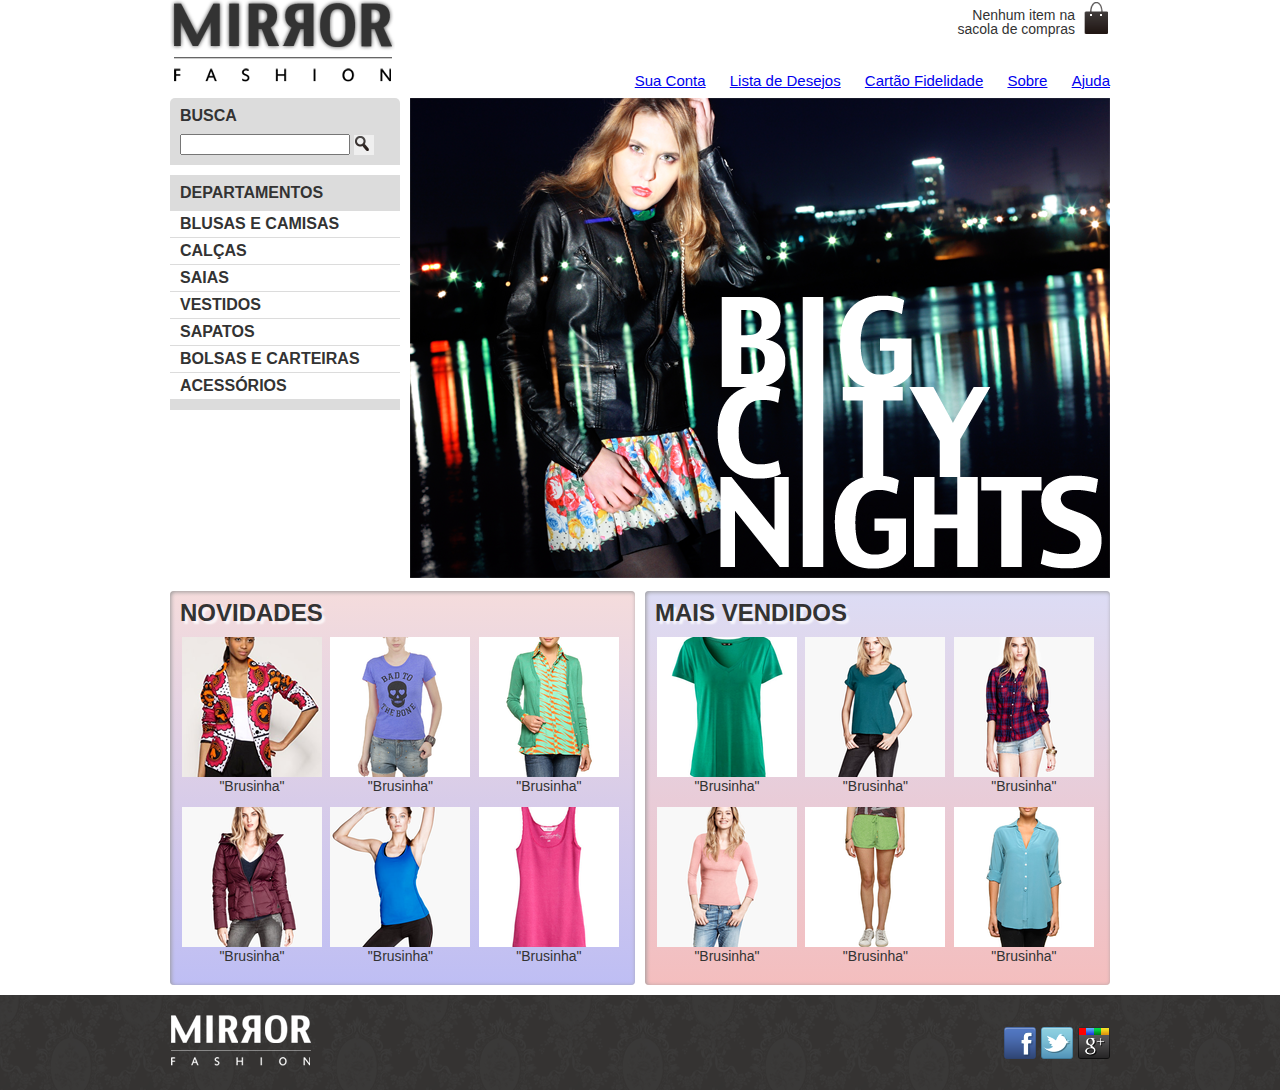
<file: index.html>
<!DOCTYPE html>
<html>
    
    <head>
        <meta charset="utf-8">
        <meta name="viewport" content="width=device-width">
        <title>Mirror Fashion</title>
        <link rel="stylesheet" href="css/reset.css">
        <link rel="stylesheet" href="css/index.css">
    </head>

    <body>

        <header class="container">
            <h1><img src="img/logo.png" alt="Logo da Mirror Fashion"></h1>
            <span class="sacola">
            Nenhum item na sacola de compras
            </span>
            <nav class="menu-opcoes">
            <ul>
            <li><a href="#">Sua Conta</a></li>
            <li><a href="#">Lista de Desejos</a></li>
            <li><a href="#">Cartão Fidelidade</a></li>
            <li><a href="sobre.html">Sobre</a></li>
            <li><a href="#">Ajuda</a></li>
            </ul>
            </nav>
        </header>

        <main class="container destaque">
            <section class="busca">
                <h2>Busca</h2>
                <form>
                <input type="search">
                <button>Buscar</button>
                </form>
            </section>

            
            <section class="menu-departamentos">
                <aside>
                    <nav>
                        <h2>Departamentos</h2>
                        <ul>
                            <li>
                                <a href="#">Blusas e Camisas</a>
                                <ul>
                                    <li><a href="#">Manga curta</a></li>
                                    <li><a href="#">Manga comprida</a></li>
                                    <li><a href="#">Camisa social</a></li>
                                    <li><a href="#">Camisa casual</a></li>
                                </ul>
                            </li>
                            <li><a href="#">Calças</a></li>
                            <li><a href="#">Saias</a></li>
                            <li><a href="#">Vestidos</a></li>
                            <li><a href="#">Sapatos</a></li>
                            <li><a href="#">Bolsas e Carteiras</a></li>
                            <li><a href="#">Acessórios</a></li>
                        </ul>
                    </nav>
                </aside>
            </section>
            <section class="banner-destaque">
                <img src="img/destaque-home.png" alt="Promoção: Big City Nights">
            </section>
            
            <article class="container paineis">
                <!-- os paineis de novidades e mais vendidos entrarão aqui dentro -->
                <section class="painel novidades">
                <!--ol>li*6>a[href="#"]>figure>img[src="img/produtoes/miniatura$.png" alt="Foto do produto"]figcaption-->
                <h2>Novidades</h2>
                <nav>
                <ol>
                    <li>
                        <a href="#">
                            <figure>
                                <img src="img/produtos/miniatura1.png" alt="Foto do produto">
                                <figcaption>"Brusinha"</figcaption>
                            </figure>
                        </a>
                    </li>
                    <li>
                        <a href="#">
                            <figure>
                                <img src="img/produtos/miniatura2.png" alt="Foto do produto">
                                <figcaption>"Brusinha"</figcaption>
                            </figure>
                        </a>
                    </li>
                    <li>
                        <a href="#">
                            <figure>
                                <img src="img/produtos/miniatura3.png" alt="Foto do produto">
                                <figcaption>"Brusinha"</figcaption>
                            </figure>
                        </a>
                    </li>
                    <li>
                        <a href="#">
                            <figure>
                                <img src="img/produtos/miniatura4.png" alt="Foto do produto">
                                <figcaption>"Brusinha"</figcaption>
                            </figure>
                        </a>
                    </li>
                    <li>
                        <a href="#">
                            <figure>
                                <img src="img/produtos/miniatura5.png" alt="Foto do produto">
                                <figcaption>"Brusinha"</figcaption>
                            </figure>
                        </a>
                    </li>
                    <li>
                        <a href="#">
                            <figure>
                                <img src="img/produtos/miniatura6.png" alt="Foto do produto">
                                <figcaption>"Brusinha"</figcaption>
                            </figure>
                        </a>
                    </li>
                </ol>
                </nav>
                </section>   
                <section class="painel mais-vendidos">
                        <!--ol>li*6>a[href="#"]>figure>img[src="img/produtoes/miniatura$.png" alt="Foto do produto"]figcaption-->
                        <h2>Mais Vendidos</h2>
                        <nav>
                        <ol>
                            <li>
                                <a href="#">
                                    <figure>
                                        <img src="img/produtos/miniatura7.png" alt="Foto do produto">
                                        <figcaption>"Brusinha"</figcaption>
                                    </figure>
                                </a>
                            </li>
                            <li>
                                <a href="#">
                                    <figure>
                                        <img src="img/produtos/miniatura8.png" alt="Foto do produto">
                                        <figcaption>"Brusinha"</figcaption>
                                    </figure>
                                </a>
                            </li>
                            <li>
                                <a href="#">
                                    <figure>
                                        <img src="img/produtos/miniatura9.png" alt="Foto do produto">
                                        <figcaption>"Brusinha"</figcaption>
                                    </figure>
                                </a>
                            </li>
                            <li>
                                <a href="#">
                                    <figure>
                                        <img src="img/produtos/miniatura10.png" alt="Foto do produto">
                                        <figcaption>"Brusinha"</figcaption>
                                    </figure>
                                </a>
                            </li>
                            <li>
                                <a href="#">
                                    <figure>
                                        <img src="img/produtos/miniatura11.png" alt="Foto do produto">
                                        <figcaption>"Brusinha"</figcaption>
                                    </figure>
                                </a>
                            </li>
                            <li>
                                <a href="#">
                                    <figure>
                                        <img src="img/produtos/miniatura12.png" alt="Foto do produto">
                                        <figcaption>"Brusinha"</figcaption>
                                    </figure>
                                </a>
                            </li>
                        </ol>
                        </nav>
                        </section>
            </article>
            <!-- fim .container .paineis -->
        </main>
    </body>
    <footer>
        <div class="container">
            <img src="img/logo-rodape.png" alt="Logo da Mirror Fashion">
            
            <ul class="social">
                <li><a href="http://facebook.com/mirrorfashion">Facebook</a></li>
                <li><a href="http://twitter.com/mirrorfashion">Twitter</a></li>
                <li><a href="http://plus.google.com/mirrorfashion">Google+</a></li>
            </ul>

        </div>
    </footer>

</html>
</file>
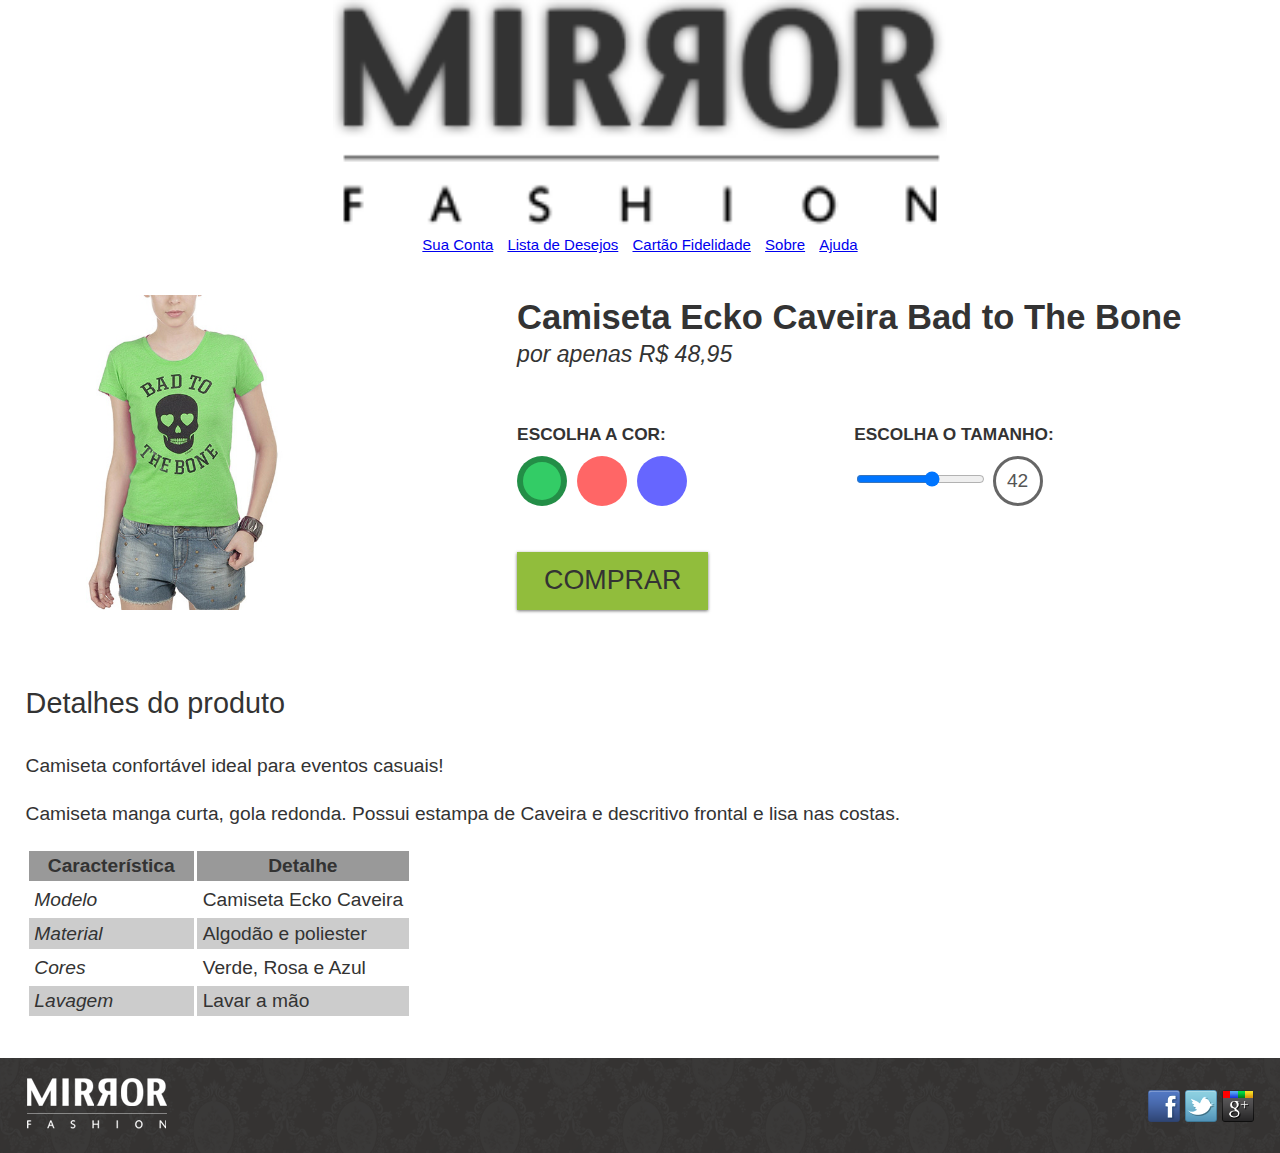
<file: produto.html>
<!DOCTYPE html>
<html>

<head>
    <meta charset="utf-8">
    <meta name="viewport" content="width=device-width">
    <title>Produto da Mirror Fashion</title>
    <link rel="stylesheet" href="css/reset.css">
    <link rel="stylesheet" href="css/produto.css">
</head>

<body>

    <header class="container">
        <h1><img src="img/logo.png" alt="Logo da Mirror Fashion"></h1>
        <span class="sacola">
            Nenhum item na sacola de compras
        </span>
        <nav class="menu-opcoes">
            <ul>
                <li><a href="#">Sua Conta</a></li>
                <li><a href="#">Lista de Desejos</a></li>
                <li><a href="#">Cartão Fidelidade</a></li>
                <li><a href="sobre.html">Sobre</a></li>
                <li><a href="#">Ajuda</a></li>
            </ul>
        </nav>
    </header>
    <div class="container">
        <section class="produto">
            <h2>Camiseta Ecko Caveira Bad to The Bone</h2>
            <p>por apenas R$ 48,95</p>
            <form action="checkout.html" method="POST">
                <fieldset class="cores">
                    <legend>Escolha a cor:</legend>
                    <input type="radio" name="cor" value="verde" id="verde" checked>
                    <label for="verde">
                        <img src="img/produtos/foto2-verde.png" alt="Produto na cor verde">
                    </label>
                    <input type="radio" name="cor" value="rosa" id="rosa">
                    <label for="rosa">
                        <img src="img/produtos/foto2-rosa.png" alt="Produto na cor rosa">
                    </label>
                    <input type="radio" name="cor" value="azul" id="azul">
                    <label for="azul">
                        <img src="img/produtos/foto2-azul.png" alt="Produto na cor azul">
                    </label>
                </fieldset>
                <fieldset class="tamanhos">
                    <legend>Escolha o tamanho:</legend>
                    <input type="range" min="36" max="46" value="42" step="2" name="tamanho" id="tamanho">
                    <output for="tamanho" name="valortamanho">42</output>
                </fieldset>
                <button class="comprar">Comprar</button>
            </form>
        </section>
        <section class="detalhes">
            <h2>Detalhes do produto</h2>
            <p>Camiseta confortável ideal para eventos casuais!</p>
            <p>Camiseta manga curta, gola redonda. Possui estampa de Caveira e descritivo frontal e lisa nas costas.</p>
            <table>
                <thead>
                    <tr>
                        <th>Característica</th>
                        <th>Detalhe</th>
                    </tr>
                </thead>
                <tbody>
                    <tr>
                        <td>Modelo</td>
                        <td>Camiseta Ecko Caveira</td>
                    </tr>
                    <tr>
                        <td>Material</td>
                        <td>Algodão e poliester</td>
                    </tr>
                    <tr>
                        <td>Cores</td>
                        <td>Verde, Rosa e Azul</td>
                    </tr>
                    <tr>
                        <td>Lavagem</td>
                        <td>Lavar a mão</td>
                    </tr>
                </tbody>
            </table>
        </section>
    </div>
    <footer>
        <div class="container">
            <img src="img/logo-rodape.png" alt="Logo da Mirror Fashion">

            <ul class="social">
                <li><a href="http://facebook.com/mirrorfashion">Facebook</a></li>
                <li><a href="http://twitter.com/mirrorfashion">Twitter</a></li>
                <li><a href="http://plus.google.com/mirrorfashion">Google+</a></li>
            </ul>

        </div>
    </footer>
    <!-- <script>
        function buscaElemento(seletor) {
            return document.querySelector(seletor)
        }
        var input = buscaElemento('input[type="range"]')
    </script> -->
    <script type="text/javascript" src="js/produto.js"></script>

</body>

</html>
</file>
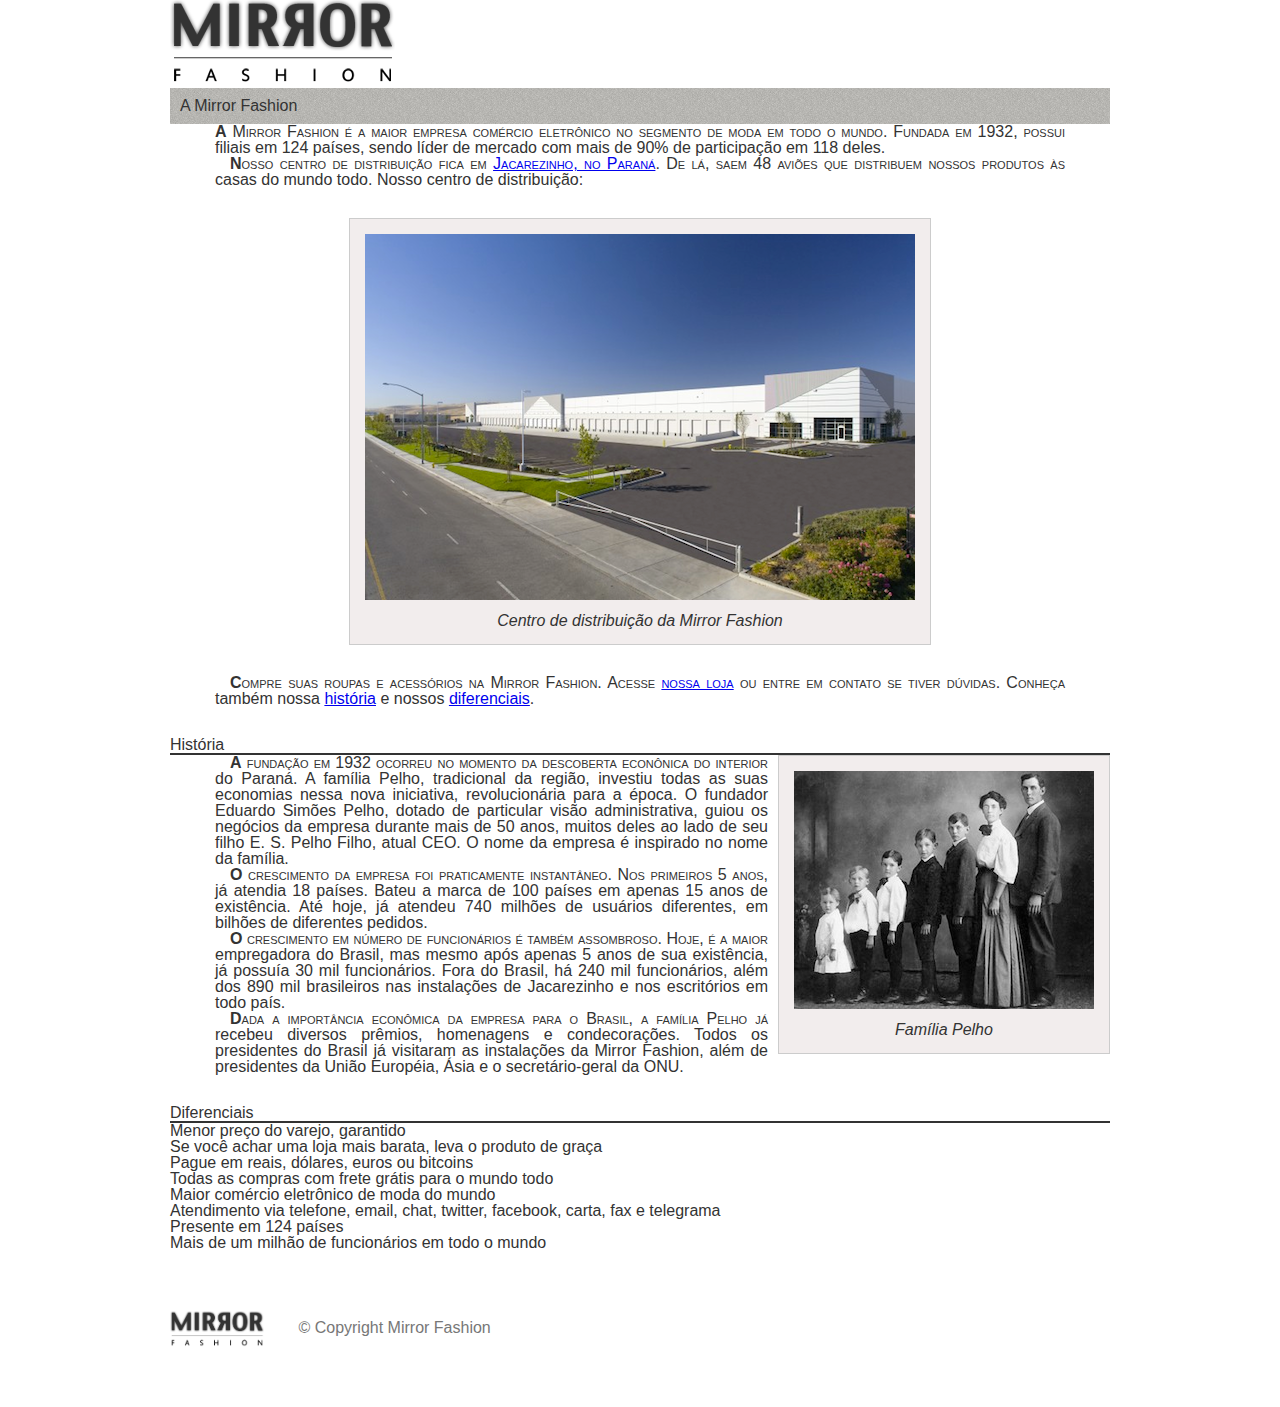
<file: sobre.html>
<!DOCTYPE html>
<html>
    <head>
        <meta charset="utf-8">
        <title>Sobre a Mirror Fashion</title>
        <link rel="stylesheet" href="css/reset.css">
        <link rel="stylesheet" href="css/sobre.css">
    </head>
    <body>
        
        <img src="img/logo.png" alt="Logo da Mirror Fashion">
        
        <h1>A Mirror Fashion</h1>

        <p>
        A <strong>Mirror Fashion</strong> é a maior empresa comércio eletrônico no segmento de moda em todo o mundo. 
        Fundada em 1932, possui filiais em 124 países, sendo líder de mercado com mais de 90% de 
        participação em 118 deles.
        </p>

        <p>
        Nosso centro de distribuição fica em
        <a href="https://maps.google.com.br/?q=Jacarezinho">Jacarezinho, no Paraná</a>. 
        De lá, saem 48 aviões que distribuem nossos produtos às casas do mundo todo. 
        Nosso centro de distribuição:
        </p>

        <figure id="centro-distribuicao">
            <img src="img/centro-distribuicao.png"
            alt="Foto do centro de distribuição da Mirror Fashion">
            <figcaption>Centro de distribuição da Mirror Fashion</figcaption>
        </figure>
        
        <p>
        Compre suas roupas e acessórios na Mirror Fashion. Acesse 
            <a href="index.html">nossa loja</a>
            ou entre em contato se tiver dúvidas. Conheça também nossa <a href="#historia">história</a> e nossos <a href="#diferenciais">diferenciais</a>.
        </p>
        
        <h2 id="historia">História</h2>
        
        <figure id="familia-pelho">
            <img src="img/familia-pelho.jpg" alt="Foto da família Pelho">
            <figcaption>Família Pelho</figcaption>
        </figure>
        
        <p>
        A fundação em 1932 ocorreu no momento da descoberta econônica do interior do Paraná. 
        A família <em>Pelho</em>, tradicional da região, investiu todas as suas economias nessa nova iniciativa, 
        revolucionária para a época. O fundador <em>Eduardo Simões Pelho</em>, dotado de particular visão 
        administrativa, guiou os negócios da empresa durante mais de 50 anos, muitos deles ao lado 
        de seu filho <em>E. S. Pelho Filho</em>, atual CEO. O nome da empresa é inspirado no nome da família.
        </p>
        
        <p>
        O crescimento da empresa foi praticamente instantâneo. Nos primeiros 5 anos, já atendia 18 países. 
        Bateu a marca de 100 países em apenas 15 anos de existência. Até hoje, já atendeu 740 milhões 
        de usuários diferentes, em bilhões de diferentes pedidos.
        </p>

        <p>
        O crescimento em número de funcionários é também assombroso. Hoje, é a maior empregadora do 
        Brasil, mas mesmo após apenas 5 anos de sua existência, já possuía 30 mil funcionários. Fora do 
        Brasil, há 240 mil funcionários, além dos 890 mil brasileiros nas instalações de Jacarezinho e 
        nos escritórios em todo país.
        </p>

        <p>
        Dada a importância econômica da empresa para o Brasil, a família <em>Pelho</em> já recebeu diversos prêmios, 
        homenagens e condecorações. Todos os presidentes do Brasil já visitaram as instalações da Mirror 
        Fashion, além de presidentes da União Européia, Ásia e o secretário-geral da ONU.
        </p>

        <h2 id="diferenciais">Diferenciais</h2>
        <ul>
        <li>Menor preço do varejo, garantido</li>
        <li>Se você achar uma loja mais barata, leva o produto de graça</li>
        <li>Pague em reais, dólares, euros ou bitcoins</li>
        <li>Todas as compras com frete grátis para o mundo todo</li>
        <li>Maior comércio eletrônico de moda do mundo</li>
        <li>Atendimento via telefone, email, chat, twitter, facebook, carta, fax e telegrama</li>
        <li>Presente em 124 países</li>
        <li>Mais de um milhão de funcionários em todo o mundo</li>
        </ul>

        <footer>
            <img src="img/logo.png" alt="Logo da Mirror Fashion">
            &copy; Copyright Mirror Fashion
        </footer>
    </body>
</html>
</file>
<file: css/index.css>
body {
    color: #333333;
    font-family: "Lucida Sans Unicode", "Lucida Grande", sans-serif;
}

.sacola {
    background-image: url(../img/sacola.png);
    background-repeat: no-repeat;
    background-position: top right;
    font-size: 14px;
    text-align: right;
    width: 140px;
    padding-right: 35px;
    padding-top: 8px;
    position: absolute;
    top: 0;
    right: 0;
}

.menu-opcoes {
    position: absolute;
    bottom: 0;
    right: 0;
}

.menu-opcoes ul {
    font-size: 15px;
    color: #036;
}

.menu-opcoes ul li {
    display: inline;
    margin-left: 20px;
}

.menu-opcoes a:hover {
    color: #007dc6;
}

.menu-opcoes a:active {
    color: #867dc6;
}

.container {
    margin: 0 auto;
    width: 940px;
    position: relative;
}

.busca {
    border-top-left-radius: 5px;
    border-top-right-radius: 5px;
}

.busca,
.menu-departamentos {
    background-color: #dcdcdc;
    font-weight: bold;
    text-transform: uppercase;
    margin-right: 10px;
    width: 230px;
    float: left;
}

.busca button {
    /* adicionando imagem */
    background-image: url(../img/busca.png);
    background-repeat: no-repeat;
    border: none;
    /* tamanho da imagem */
    width: 20px;
    height: 20px;
    /* imagem replacement */
    text-indent: -9999px;
}

.busca h2,
.busca form,
.menu-departamentos h2 {
    margin: 10px;
}

.menu-departamentos li {
    background-color: white;
    margin-bottom: 1px;
    padding: 5px 10px;
}

.menu-departamentos li ul {
    display: none;
}

.menu-departamentos li:hover ul {
    display: block;
}

.menu-departamentos ul ul li {
    background-color: #dcdcdc;
}

.menu-departamentos li li a::before {
    content: '- ';
}

.menu-departamentos a {
    color: #333333;
    text-decoration: none;
}

.busca input[type=search] {
    width: 170px;
}

.menu-departamentos {
    clear: left;
    margin-top: 10px;
    padding-bottom: 10px;
}

.destaque {
    margin-top: 10px;
}

.painel {
    margin: 10px 0;
    padding: 10px;
    width: 445px;
    border-radius: 4px;
    box-shadow: inset 1px 1px 4px #999;
}

.novidades {
    float: left;
    background-color: #f5dcdc;
    background: linear-gradient(#f5dcdc, #bebef4);
}

.mais-vendidos {
    float: right;
    background-color: #dcdcf5;
    background: linear-gradient(#dcdcf5, #f4bebe);
}

.painel li {
    display: inline-block;
    vertical-align: top;
    width: 140px;
    margin: 2px;
    padding-bottom: 10px;
}

.painel li:hover {
    background-color: rgba(255, 255, 255, 0.8);
    box-shadow: 0 0 5px #333;
    transition: 0.7s;
    transform: scale(1.2) rotate(-5deg);
}

.painel h2 {
    font-size: 24px;
    font-weight: bold;
    text-transform: uppercase;
    margin-bottom: 10px;
    text-shadow: 3px 3px 2px rgba(255, 255, 255, 0.8);
}

.painel a {
    color: #333;
    font-size: 14px;
    text-align: center;
    text-decoration: none;
}

footer {
    background-image: url(../img/fundo-rodape.png);
    clear: both;
    padding: 20px 0;
}

footer .container {
    position: relative;
}

.social {
    position: absolute;
    top: 12px;
    right: 0;
}

.social a {
    /* tamanho da imagem */
    height: 32px;
    width: 32px;
    /* image replacement */
    display: block;
    text-indent: -9999px;
}

.social a[href*="facebook.com"] {
    background-image: url(../img/facebook.png);
}

.social a[href*="twitter.com"] {
    background-image: url(../img/twitter.png);
}

.social a[href*="plus.google.com"] {
    background-image: url(../img/googleplus.png);
}

.social li {
    float: left;
    margin-left: 5px;
}

@media (max-width: 939px) {
    /* adicionar aqui os novos estilos para mobile */
    .container {
        width: 96%;
    }
    header h1 {
        text-align: center;
    }
    header h1 img {
        max-width: 50%;
    }
    .sacola {
        display: none;
    }
    .menu-opcoes {
        position: static;
        text-align: center;
    }
    .menu-opcoes ul li {
        display: inline-block;
        margin: 5px;
    }
    .busca,
    .menu-departamentos,
    .banner-destaque img {
        margin-right: 0;
        width: 100%;
    }
    .painel {
        width: auto;
    }
    .painel li {
        width: 30%;
    }
    .painel img {
        width: 100%;
    }
}
</file>
<file: css/produto.css>
body {
    color: #333333;
    font-family: 'Lucida Sans Unicode', 'Lucida Grande', sans-serif;
}

.container {
    width: 96%;
    margin: 0 auto;
    position: relative;
}

.sacola {
    display: none;
}

header h1 {
    display: flex;
    justify-content: center;
}

header h1 img {
    width: 50%;
}

.menu-opcoes {
    text-align: center;
}

.menu-opcoes ul {
    font-size: 15px;
    color: #003366;
}

.menu-opcoes ul li {
    display: inline-block;
    margin: 5px;
}

.menu-opcoes a:active {
    color: #867dc6;
}

footer {
    background-image: url(../img/fundo-rodape.png);
    clear: both;
    padding: 20px 0;
}

footer .container {
    position: relative;
}

.social {
    position: absolute;
    top: 12px;
    right: 0;
}

.social a {
    /* tamanho da imagem */
    height: 32px;
    width: 32px;
    /* image replacement */
    display: block;
    text-indent: -9999px;
}

.social a[href*="facebook.com"] {
    background-image: url(../img/facebook.png);
}

.social a[href*="twitter.com"] {
    background-image: url(../img/twitter.png);
}

.social a[href*="plus.google.com"] {
    background-image: url(../img/googleplus.png);
}

.social li {
    float: left;
    margin-left: 5px;
}

.produto {
    color: #333;
    line-height: 1.3;
    margin-top: 2em;
}

.produto h2 {
    font-size: 1.8em;
    font-weight: bold;
}

.produto p {
    font-size: 1.2em;
    font-style: italic;
    margin-bottom: 1em;
}

.produto legend {
    display: block;
    font: bold 0.9em/2.5 Arial;
    text-transform: uppercase;
}

.cores {
    position: relative;
    padding-top: 90px;
}

.cores label img {
    display: block;
    max-width: 100%;
}

.cores legend {
    position: absolute;
    top: 0;
    left: 0;
}

.cores label::after {
    content: "";
    display: block;
    border-radius: 50%;
    width: 50px;
    height: 50px;
    box-sizing: border-box;
    position: absolute;
    top: 30px;
}

.cores label[for=verde]::after {
    background-color: #33cc66;
    left: 0;
}

.cores label[for=rosa]::after {
    background-color: #ff6666;
    left: 60px;
}

.cores label[for=azul]::after {
    background-color: #6666ff;
    left: 120px;
}

.cores input:checked+label::after {
    border: 6px solid rgba(0, 0, 0, 0.3);
}

.cores input[type=radio] {
    display: none;
}

.cores input:not(:checked)+label img {
    display: none;
}

.comprar {
    background-color: #91bd3c;
    border: none;
    color: #333;
    font-size: 1.4em;
    text-transform: uppercase;
    box-shadow: 0 1px 3px #777;
    display: block;
    padding: 0.5em 1em;
    margin: 1em 0;
}

.tamanhos output {
    display: inline-block;
    height: 44px;
    width: 44px;
    line-height: 44px;
    text-align: center;
    border: 3px solid #666;
    border-radius: 50%;
    color: #555;
}

.detalhes {
    padding: 2em 0;
}

.detalhes h2 {
    font-size: 1.5em;
    line-height: 2;
}

.detalhes p {
    margin: 1em 0;
    font-size: 1em;
    line-height: 1.5;
}

.detalhes table {
    border-spacing: 0.2em;
    border-collapse: separate;
}

.detalhes thead {
    background-color: #999;
}

.detalhes thead th {
    font-weight: bold;
    padding: 0.3em 1em;
    text-align: center;
}

.detalhes td {
    padding: 0.3em;
}

.detalhes tr:nth-child(2n) {
    background-color: #ccc;
}

.detalhes td:first-child {
    font-style: italic;
}

@media (min-width: 500px) {
    .detalhes {
        font-size: 1.2em;
    }
}

@media (min-width: 630px) {
    .produto {
        /* a foto vai se posicionar absolutamente com relação a esse elemento,
por isso preciso estar posicionado */
        position: relative;
        /* deixar 40% de espaço em branco na esquerda para foto ocupar */
        padding-left: 40%;
        font-size: 1.2em;
    }
    .produto fieldset {
        display: inline-block;
        vertical-align: top;
        margin: 1em 0;
        min-width: 240px;
        width: 45%;
    }
    .cores {
        /* estava relative antes; reinicio para static para evitar que a foto se posicione
com relação a mim */
        position: static;
        /* zerando o padding-top que tinha antes e não preciso mais */
        padding: 0;
    }
    .cores legend {
        /* estava absolute antes, para ter o mesmo comportamento no Chrome e no Firefox;
agora podemos voltar ao fluxo da página */
        position: static;
    }
    .cores label img {
        /* imagem se posiciona absolutamente à esquerda com relação ao .produto */
        position: absolute;
        top: 0;
        left: 0;
        max-width: 35%;
        max-height: 100%;
    }
    .cores label::after {
        /* as bolinhas coloridas tinham posição absoluta e não precisamos mais,
basta flutuar uma do lado da outra */
        position: static;
        float: left;
        margin-right: 10px;
    }
}
</file>
<file: css/sobre.css>
body {
    color: #333333;
    font-family: "Lucida Sans Unicode", "Lucida Grande", sans-serif;
    margin-left: auto;
    margin-right: auto;
    width: 940px;
    }

h1 {
    background-image: url(../img/sobre-background.jpg);
    padding: 10px;
    }

p {
    padding: 0 45px;
    text-indent: 15px;
    text-align: justify;
    }

p::first-letter {
    font-weight: bold;
}

h1 + p {
    text-indent: 0;
}

p::first-line {
    font-variant: small-caps;
}

figure {
        background-color: #f2eded;
        border: 1px solid #ccc;
        text-align: center;
        padding: 15px;
        margin: 30px;
    }

#centro-distribuicao {
        margin-left: auto;
        margin-right: auto;
        width: 550px;
        }

h2 {
    border-bottom: 2px solid #333333;
    margin-top: 30px;
    }

#familia-pelho {
    float: right;
    margin: 0 0 10px 10px;
    }

figcaption {
    font-style: italic;
    margin-top: 10px;
}

footer {
color: #777;
margin: 30px 0;
padding: 30px 0;
}

footer img {
    margin-right: 30px;
    vertical-align: middle;
    width: 94px;
}
</file>
